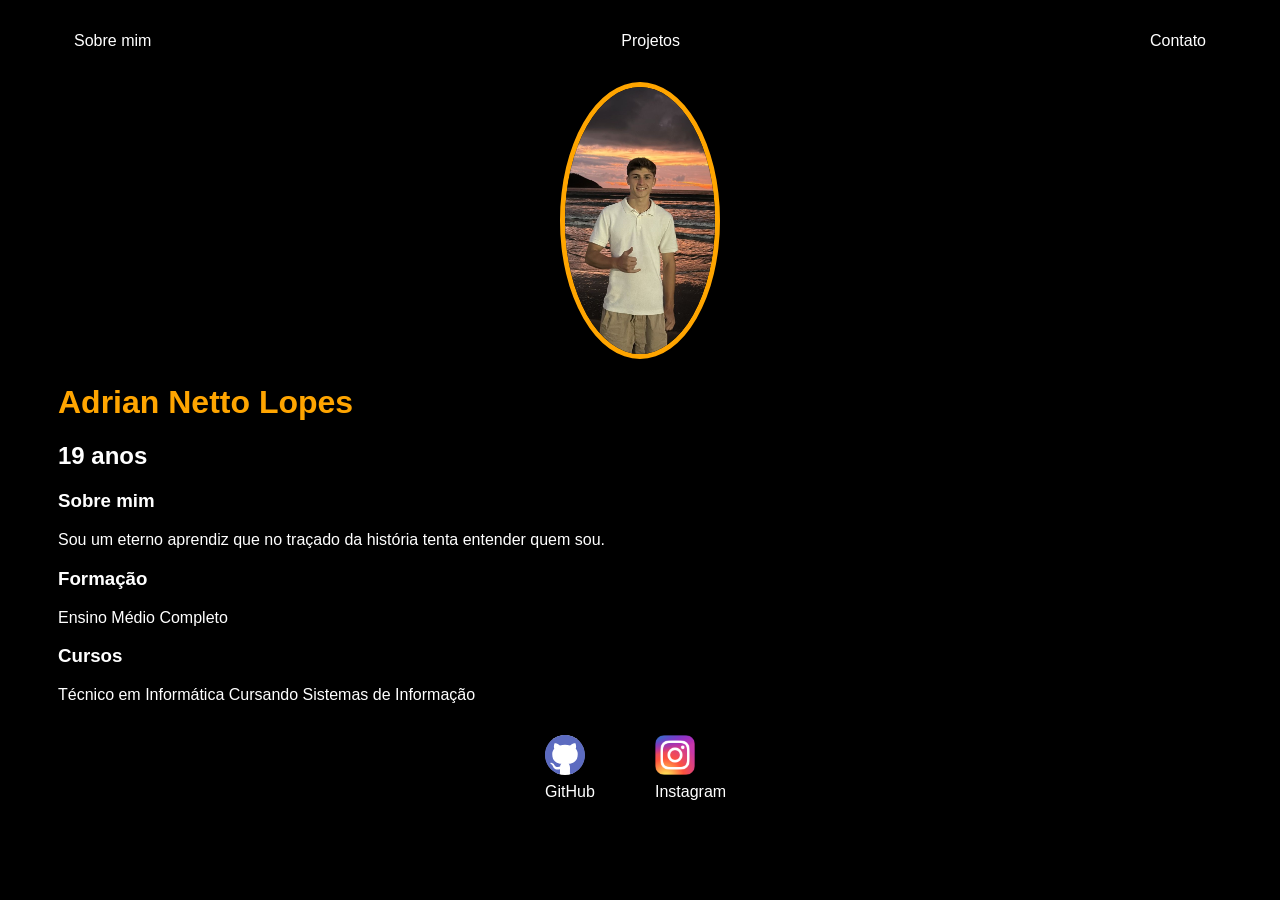
<file: index.html>
<!DOCTYPE html>
<html lang="pt">
<head>
    <meta charset="UTF-8">
    <meta name="viewport" content="width=device-width, initial-scale=1.0">
    <title>Adrian NLopes</title>
    <link rel="stylesheet" href="index.css">
</head>
<body>
    <div class="container">
        <nav>
            <ul>
                <li>
                    <a href="index.html">Sobre mim</a>
                </li>
                <li>
                    <a href="projetc.html">Projetos</a>
                </li>
                <li>
                    <a href="contact.html">Contato</a>
                </li>
            </ul>
        </nav>
        <header>
            <div class="center">
            <img src="imgindex/foo.jpeg" alt="Adrian">
            </div>
            <h1>Adrian Netto Lopes</h1>
            <h2>19 anos</h2>
        </header>
        <main>
            <section>
                <h3>Sobre mim </h3>
                <p>
                    Sou um eterno aprendiz que no traçado da história tenta entender quem sou.
                </p>

                <h3>Formação</h3>
                <p>
                    Ensino Médio Completo
                </p>

                <h3>Cursos</h3>
                <p>
                    Técnico em Informática
                    Cursando Sistemas de Informação
                </p>
            </section>
        </main>
    
        <footer>
            <a href="https://github.com/" target="_blank" rel="noopener noreferrer">
            <img src="./imgindex/github.svg"><img>
            <p>GitHub</p>
            </a>   
    
            <a href="https://www.instagram.com/" target="_blank" rel="noopen">
            <img src="./imgindex/insta.webp"><img>
            <p>Instagram</p>
            </a>
        </footer>
    </div>
    
    
</body>
</html>
</file>
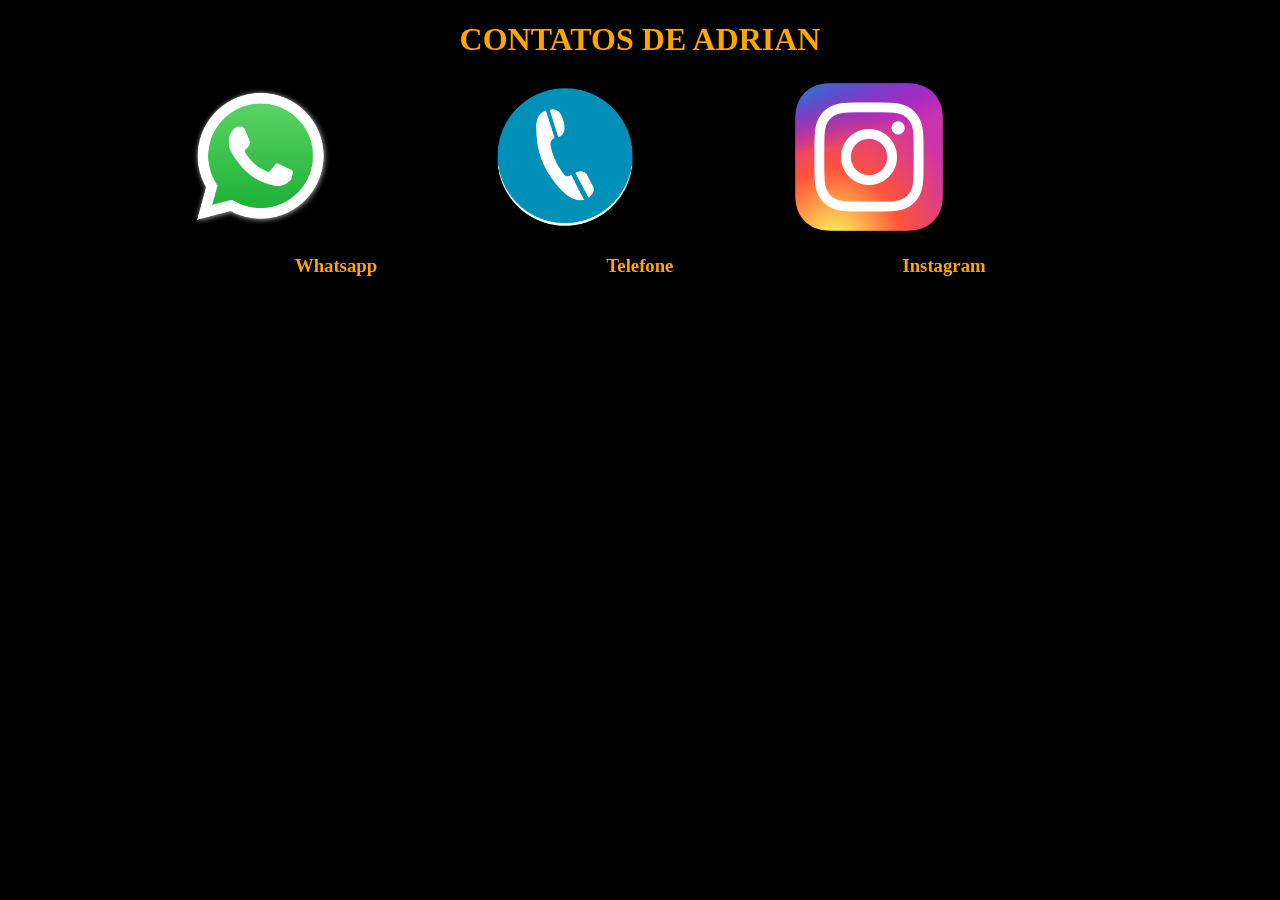
<file: contact.html>
<!DOCTYPE html>
<html lang="pt">
<head>
    <meta charset="UTF-8">
    <meta name="viewport" content="width=device-width, initial-scale=1.0">
    <title>Contato</title>
    <link rel="stylesheet" href="contact.css">
</head>
<body>
    <h1>CONTATOS DE ADRIAN</h1>
    <header>
        <a href="https://web.whatsapp.com/" target="_blank" rel="noopener noreferrer">
            <img src="./imgcontact/wpp.webp"><img>
            <h3>Whatsapp</h3>
            </a>   
        
            <a href="49 989016077" target="_blank" rel="noopen">
                <img src="./imgcontact/tel.webp"><img>
                <h3>Telefone</h3>
            </a>
        
            <a href="https://www.instagram.com/" target="_blank" rel="noopen">
            <img src="./imgcontact/insta.png"><img>
            <h3>Instagram</h3>
        </a>
    </header>
</body>
</html>
</file>
<file: index.css>
body{
    color: white;
    background-color: black;
    font-family: Arial, Helvetica, sans-serif;
}

ul{
    display: flex;
    justify-content: space-between;
    list-style-type: none;
    align-items: center;
    padding: 16px;
}

a{
    color: white;
    text-decoration: none;
}

header img{
    width: 150px;
    right: 150px;
    border-radius: 50%;
    border: 5px solid orange
}

.center{
    text-align: center;
}

footer img{
    width: 40px;
    right: 40px;
}

footer{
    display: flex;
    justify-content: center;
}

footer a{
margin: 15px;
text-align: left;
}

footer p{
 margin-top: 4px;
}

.container{
    padding: 0px 50px;
}

nav a:hover{
    color: orange;
}

h1{
    color: orange;
}
</file>
<file: contact.css>
body{
    background-color: black;
}

header img{
    border-top: 30px;
    width: 150px;
    right: 150px;
}
header{
    display: flex;
    justify-content: center;
}
h1{
    text-align: center;
    color: orange;
}
a{
margin: 15px;
text-align: center;
}

a{
    margin: 2px;
    color: orange;
    text-decoration: none;
}
</file>
